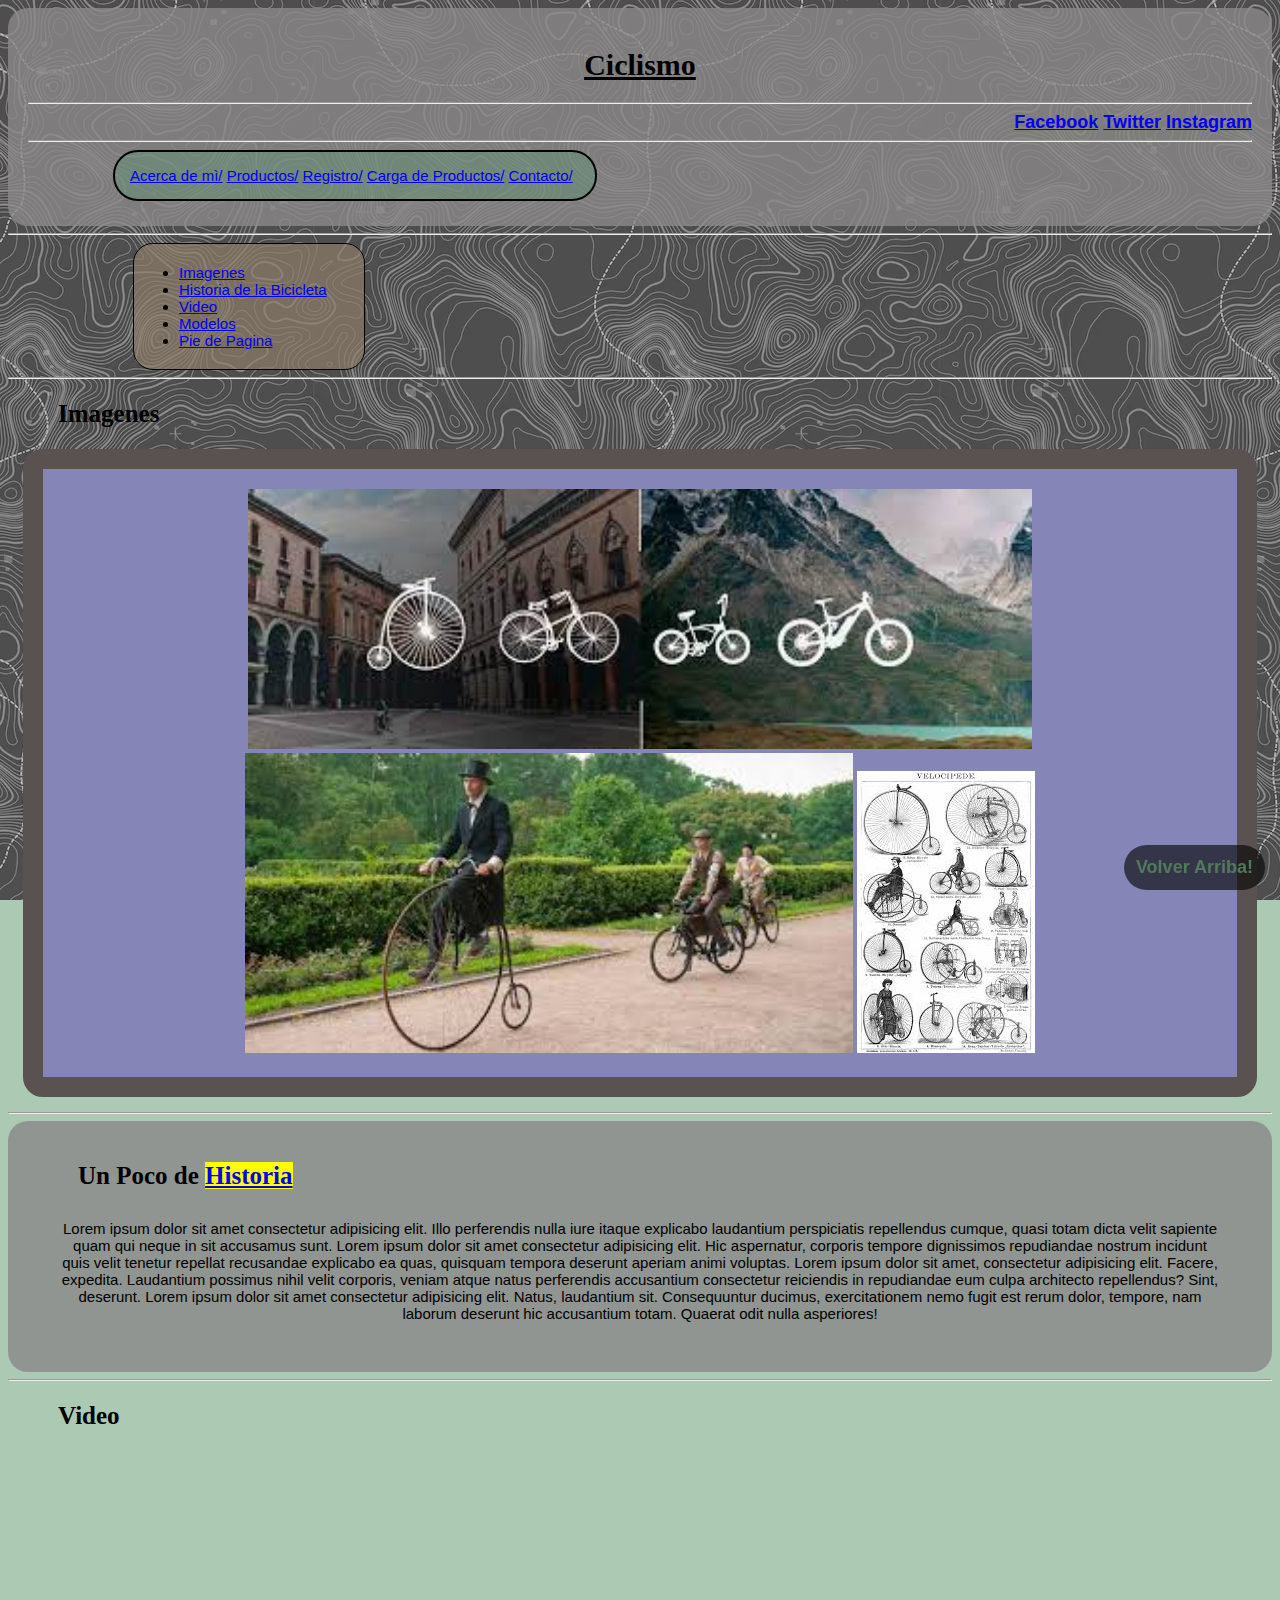
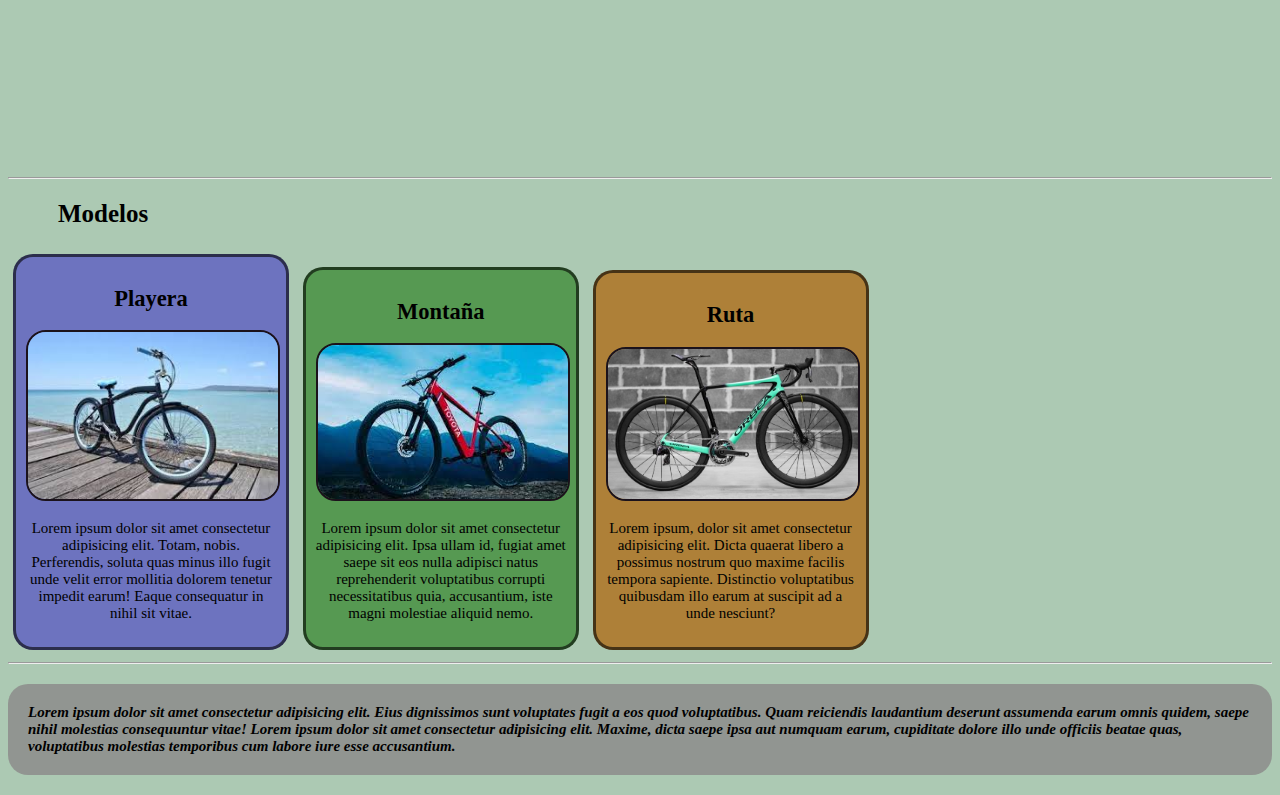
<file: index.html>
<!DOCTYPE html>
<html lang="en">
<head>
    <meta charset="UTF-8">
    <meta http-equiv="X-UA-Compatible" content="IE=edge">
    <meta name="viewport" content="width=device-width, initial-scale=1.0">
    <link rel="stylesheet" href="css/styles.css">
    <title>Ciclismo</title>
</head>
<body>
    <header class="fondotexto" id="top">
        <h1>Ciclismo</h1>
        <hr>
        <nav>
            <div class="linkd enlace2"><strong>
                <a href="https://www.facebook.com/" target="_blank">Facebook</a>
                <a href="https://twitter.com/?lang=es" target="_blank">Twitter</a>
                <a href="https://www.instagram.com/" target="_blank">Instagram</a>
                </strong>
            </div>
            <hr>
            <div class="linkpag enlace">
                <a href="acerca.html">Acerca de mì/</a>
                <a href="productos.html">Productos/</a>
                <a href="registro.html">Registro/</a></li>
                <a href="carga-de-productos.html">Carga de Productos/</a>
                <a href="contacto.html">Contacto/</a>
                
            </div>
        </nav>
    </header>
    <hr>
    <section class="linkloc">
        <ul>
            <li><a href="#imagenes">Imagenes</a></li>
            <li><a href="#historia">Historia de la Bicicleta</a></li>
            <li><a href="#video">Video</a></li>
            <li><a href="#modelos">Modelos</a></li>
            <li><a href="#pie">Pie de Pagina</a></li>
        </ul>
    </section>
    <hr>
    <section>
        <article>
            <h2 class="subtitu" id="imagenes">Imagenes</h2>
            <div class="centrarimg">
                <img style="height: 260px;" src="img/his.jpeg" alt="linea de tiempo bici">
                <br>
                <img style="height: 300px;" src="img/images.jpeg" alt="gente en bici">
                <img src="img/his3.jpeg" alt="perfiles">
            </div>
            <hr>
            <div class="fondotexto">
                <h2 class="subtitu" id="historia">Un Poco de <mark><a href="https://es.wikipedia.org/wiki/Ciclismo" target="_blank">Historia</a></mark></h2>
                <p class="tex">Lorem ipsum dolor sit amet consectetur adipisicing elit. Illo perferendis nulla iure itaque explicabo laudantium perspiciatis repellendus cumque, quasi totam dicta velit sapiente quam qui neque in sit accusamus sunt.
                    Lorem ipsum dolor sit amet consectetur adipisicing elit. Hic aspernatur, corporis tempore dignissimos repudiandae nostrum incidunt quis velit tenetur repellat recusandae explicabo ea quas, quisquam tempora deserunt aperiam animi voluptas.
                    Lorem ipsum dolor sit amet, consectetur adipisicing elit. Facere, expedita. Laudantium possimus nihil velit corporis, veniam atque natus perferendis accusantium consectetur reiciendis in repudiandae eum culpa architecto repellendus? Sint, deserunt.
                    Lorem ipsum dolor sit amet consectetur adipisicing elit. Natus, laudantium sit. Consequuntur ducimus, exercitationem nemo fugit est rerum dolor, tempore, nam laborum deserunt hic accusantium totam. Quaerat odit nulla asperiores!
                </p>
            </div>
        </article>
        <hr>
        <article>
            <h2 class="subtitu" id="video">Video</h2>
            <iframe class="vide" width="560" height="315" src="https://www.youtube.com/embed/iNE9aYE9JjE" title="YouTube video player" frameborder="0" allow="accelerometer; autoplay; clipboard-write; encrypted-media; gyroscope; picture-in-picture" allowfullscreen></iframe>
            <hr>
            <h2 class="subtitu" id="modelos">Modelos</h2>
            <div>
                <div class="seguidos segui1">
                    <h2>Playera</h2>
                    <img class="imagenes" src="img/playera.jfif" alt="playera">
                    <p>Lorem ipsum dolor sit amet consectetur adipisicing elit. Totam, nobis. Perferendis, soluta quas minus illo fugit unde velit error mollitia dolorem tenetur impedit earum! Eaque consequatur in nihil sit vitae.</p>
                </div>
                <div class="seguidos segui2">
                    <h2>Montaña</h2>
                    <img class="imagenes" src="img/montaña.jfif" alt="montaña">
                    <p>Lorem ipsum dolor sit amet consectetur adipisicing elit. Ipsa ullam id, fugiat amet saepe sit eos nulla adipisci natus reprehenderit voluptatibus corrupti necessitatibus quia, accusantium, iste magni molestiae aliquid nemo.</p>
                </div>
                <div class="seguidos segui3">
                    <h2>Ruta</h2>
                    <img class="imagenes" src="img/ruta.jpg" alt="ruta">
                    <p>Lorem ipsum, dolor sit amet consectetur adipisicing elit. Dicta quaerat libero a possimus nostrum quo maxime facilis tempora sapiente. Distinctio voluptatibus quibusdam illo earum at suscipit ad a unde nesciunt?</p>
                </div>

            </div>
        </article>
    </section>
    <hr>
    <footer id="pie">
        <em><h4 class="fondotexto">Lorem ipsum dolor sit amet consectetur adipisicing elit. Eius dignissimos sunt voluptates fugit a eos quod voluptatibus. Quam reiciendis laudantium deserunt assumenda earum omnis quidem, saepe nihil molestias consequuntur vitae! Lorem ipsum dolor sit amet consectetur adipisicing elit. Maxime, dicta saepe ipsa aut numquam earum, cupiditate dolore illo unde officiis beatae quas, voluptatibus molestias temporibus cum labore iure esse accusantium.</h4></em>
        <a class="volver" href="#top">Volver Arriba!</a>
    </footer>
</body>
</html>
</file>
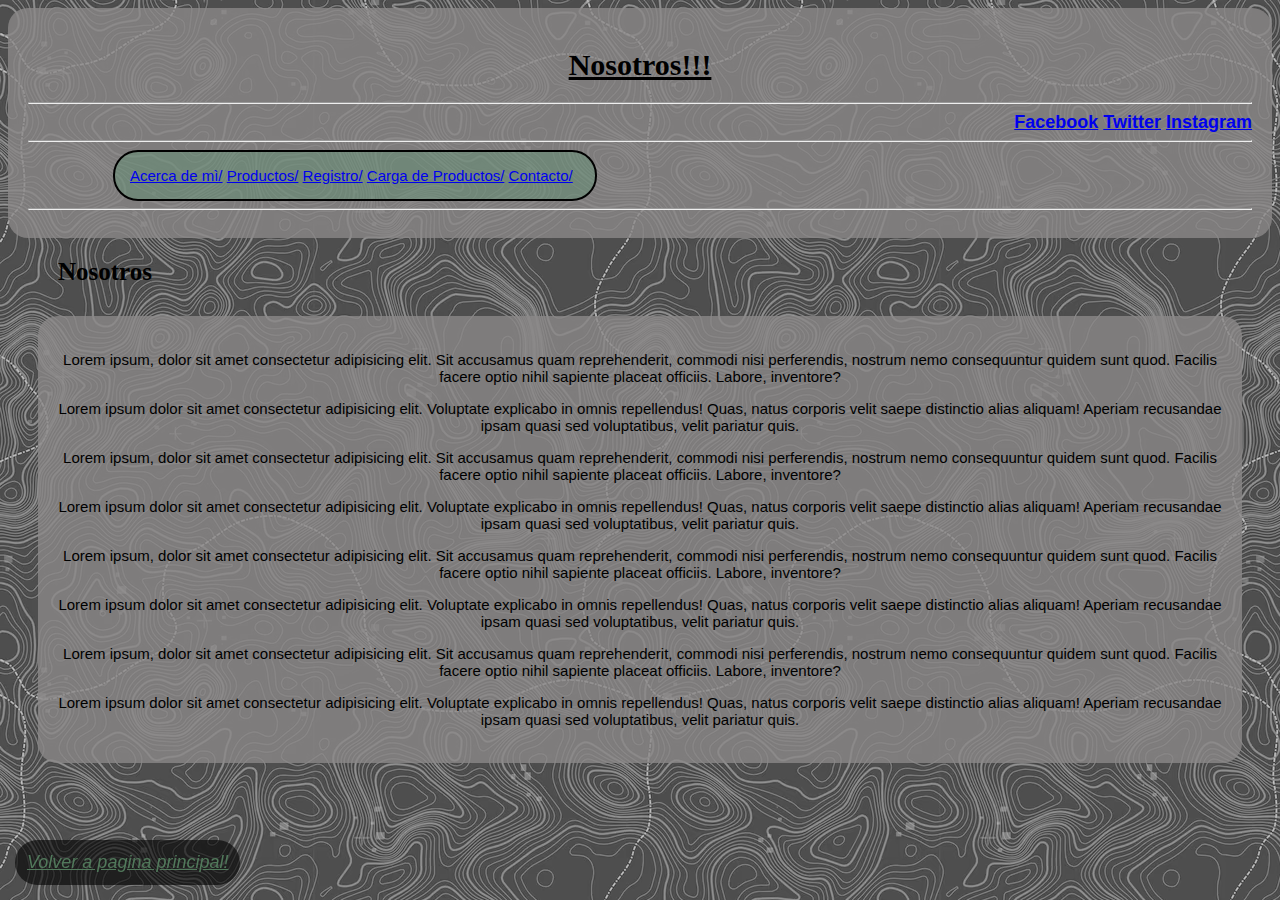
<file: acerca.html>
<!DOCTYPE html>
<html lang="en">
<head>
    <meta charset="UTF-8">
    <meta http-equiv="X-UA-Compatible" content="IE=edge">
    <meta name="viewport" content="width=device-width, initial-scale=1.0">
    <link rel="stylesheet" href="css/styles.css">
    <title>Acerca de mì</title>
</head>
<body>
    <header class="fondotexto">
        <h1>Nosotros!!!</h1>
        <hr>
        <nav>
            <div class="linkd"><strong>
                <a href="https://www.facebook.com/" target="_blank">Facebook</a>
                <a href="https://twitter.com/?lang=es" target="_blank">Twitter</a>
                <a href="https://www.instagram.com/" target="_blank">Instagram</a>
                </strong>
            </div>
            <hr>
            <div class="linkpag">
                <a href="acerca.html">Acerca de mì/</a>
                <a href="productos.html">Productos/</a>
                <a href="registro.html">Registro/</a></li>
                <a href="carga-de-productos.html">Carga de Productos/</a>
                <a href="contacto.html">Contacto/</a>
            </div>
        </nav>
        <hr>
    </header>
    <section>
        <article>
            <h2 class="subtitu">Nosotros</h2>
            <div class="tex fondotexto">
                <p>Lorem ipsum, dolor sit amet consectetur adipisicing elit. Sit accusamus quam reprehenderit, commodi nisi perferendis, nostrum nemo consequuntur quidem sunt quod. Facilis facere optio nihil sapiente placeat officiis. Labore, inventore?</p>
                <p>Lorem ipsum dolor sit amet consectetur adipisicing elit. Voluptate explicabo in omnis repellendus! Quas, natus corporis velit saepe distinctio alias aliquam! Aperiam recusandae ipsam quasi sed voluptatibus, velit pariatur quis.</p>
                <p>Lorem ipsum, dolor sit amet consectetur adipisicing elit. Sit accusamus quam reprehenderit, commodi nisi perferendis, nostrum nemo consequuntur quidem sunt quod. Facilis facere optio nihil sapiente placeat officiis. Labore, inventore?</p>
                <p>Lorem ipsum dolor sit amet consectetur adipisicing elit. Voluptate explicabo in omnis repellendus! Quas, natus corporis velit saepe distinctio alias aliquam! Aperiam recusandae ipsam quasi sed voluptatibus, velit pariatur quis.</p>
                <p>Lorem ipsum, dolor sit amet consectetur adipisicing elit. Sit accusamus quam reprehenderit, commodi nisi perferendis, nostrum nemo consequuntur quidem sunt quod. Facilis facere optio nihil sapiente placeat officiis. Labore, inventore?</p>
                <p>Lorem ipsum dolor sit amet consectetur adipisicing elit. Voluptate explicabo in omnis repellendus! Quas, natus corporis velit saepe distinctio alias aliquam! Aperiam recusandae ipsam quasi sed voluptatibus, velit pariatur quis.</p>
                <p>Lorem ipsum, dolor sit amet consectetur adipisicing elit. Sit accusamus quam reprehenderit, commodi nisi perferendis, nostrum nemo consequuntur quidem sunt quod. Facilis facere optio nihil sapiente placeat officiis. Labore, inventore?</p>
                <p>Lorem ipsum dolor sit amet consectetur adipisicing elit. Voluptate explicabo in omnis repellendus! Quas, natus corporis velit saepe distinctio alias aliquam! Aperiam recusandae ipsam quasi sed voluptatibus, velit pariatur quis.</p>
            </div>
        </article>
    </section>
    <footer>
        <a class="volverp" href="index.html">Volver a pagina principal!</a>
    </footer>
</body>
</html>
</file>
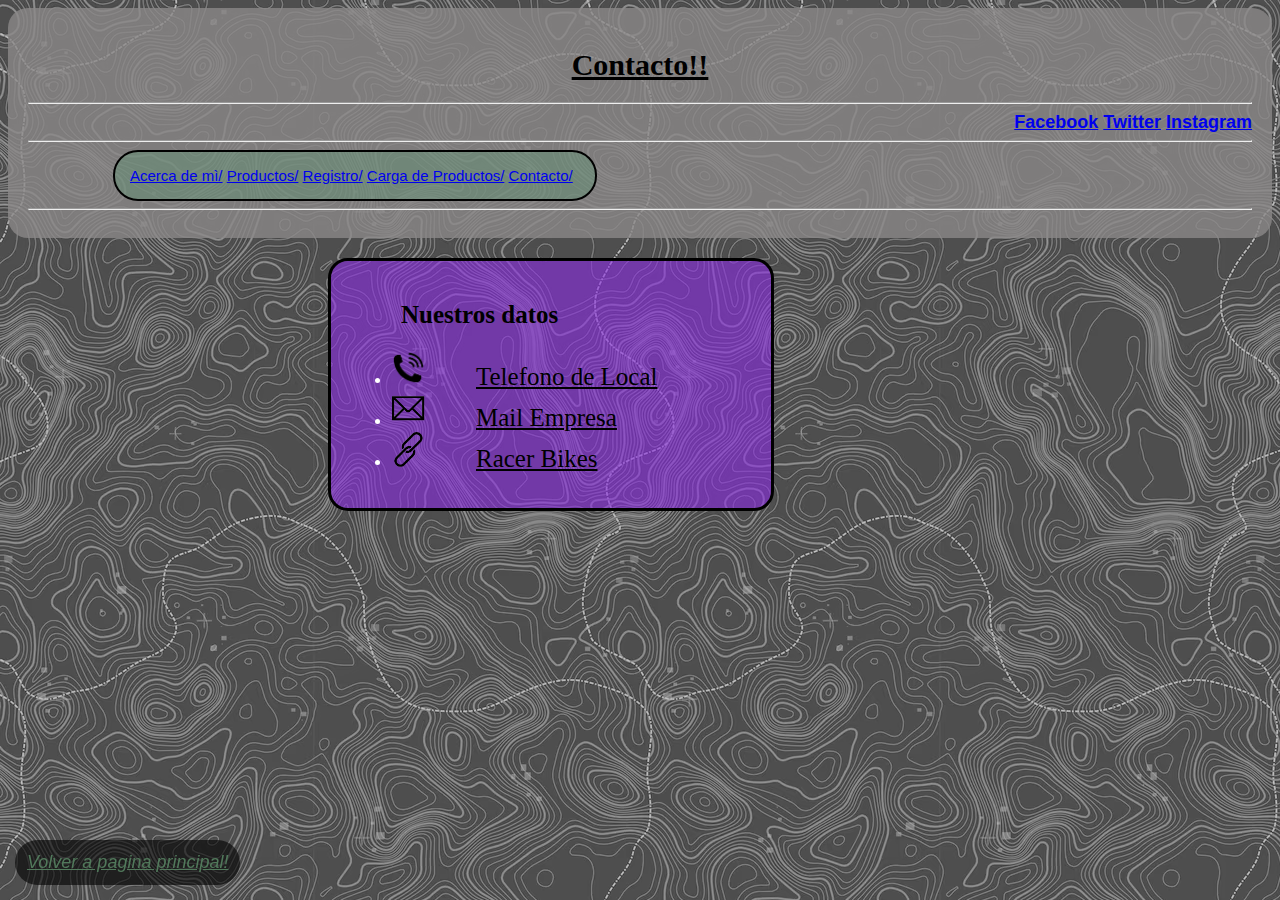
<file: contacto.html>
<!DOCTYPE html>
<html lang="en">
<head>
    <meta charset="UTF-8">
    <meta http-equiv="X-UA-Compatible" content="IE=edge">
    <meta name="viewport" content="width=device-width, initial-scale=1.0">
    <link rel="stylesheet" href="css/styles.css">
    <title>Contacto</title>
</head>
<body>
    <header class="fondotexto">
        <h1>Contacto!!</h1>
        <hr>
        <nav>
            <div class="linkd"><strong>
                <a href="https://www.facebook.com/" target="_blank">Facebook</a>
                <a href="https://twitter.com/?lang=es" target="_blank">Twitter</a>
                <a href="https://www.instagram.com/" target="_blank">Instagram</a>
                </strong>
            </div>
            <hr>
            <div class="linkpag">
                <a href="acerca.html">Acerca de mì/</a>
                <a href="productos.html">Productos/</a>
                <a href="registro.html">Registro/</a></li>
                <a href="carga-de-productos.html">Carga de Productos/</a>
                <a href="contacto.html">Contacto/</a>
            </div>
        </nav>
        <hr>
    </header>
    <section>
        <div class="fondoconsu">
            <h2 class="subtitu">Nuestros datos</h2>
            <ul>
                <li><img class="imalogo" src="img/tel.png" alt="logot"><a class="subtitu" href="tel:44424245242">Telefono de Local</a></li>
                <li><img class="imalogo" src="img/mail.png" alt="logom"><a class="subtitu" href="mailto:machi_cok@hotmail.com">Mail Empresa</a></li>
                <li><img class="imalogo" src="img/link.png" alt="logol"><a class="subtitu" href="https://www.racerbikes.com.ar/" target="_blank">Racer Bikes</a></li>
            </ul>
        </div>
    </section>
    <footer>
        <a class="volverp" href="index.html">Volver a pagina principal!</a>

    </footer>
    
</body>
</html>
</file>
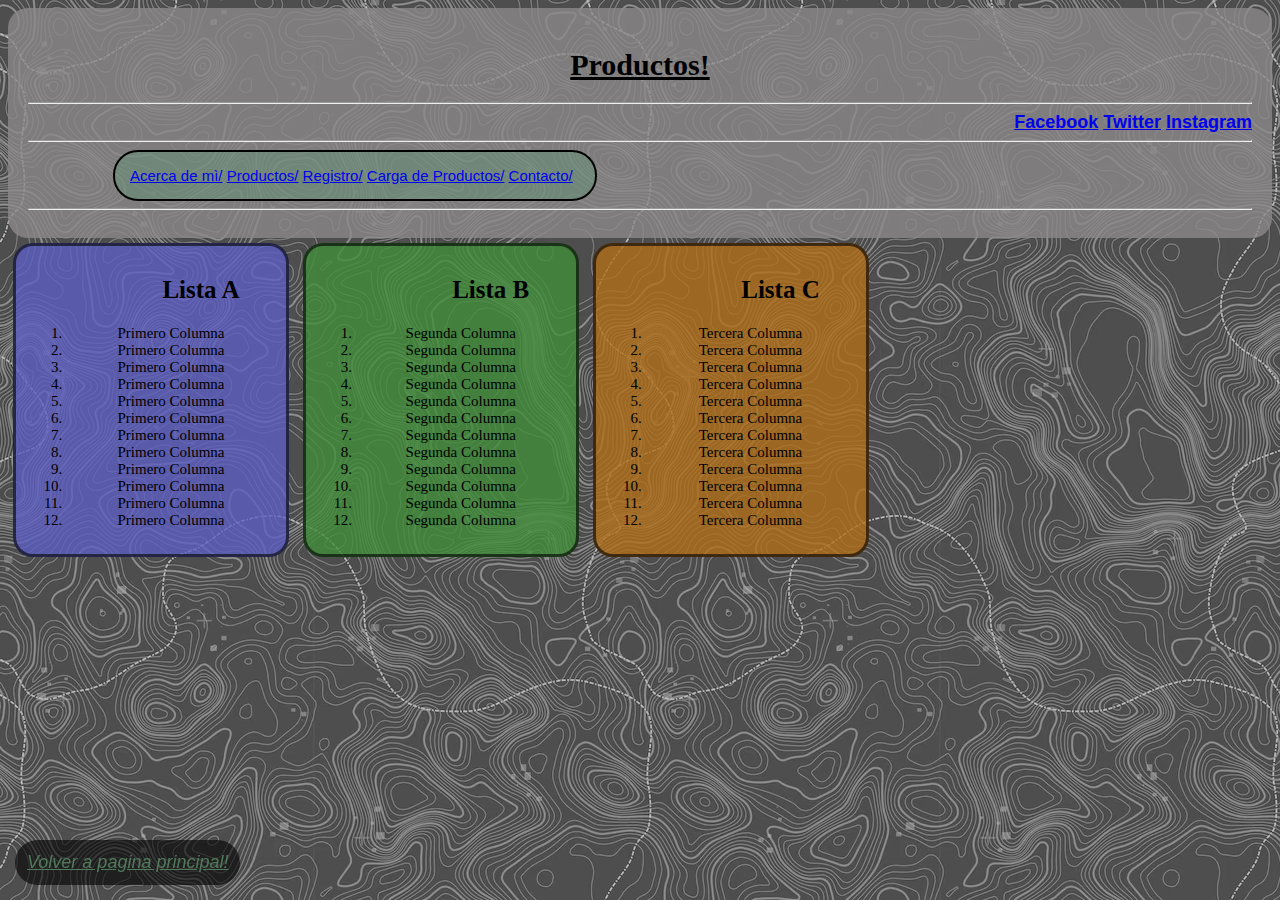
<file: productos.html>
<!DOCTYPE html>
<html lang="en">
<head>
    <meta charset="UTF-8">
    <meta http-equiv="X-UA-Compatible" content="IE=edge">
    <meta name="viewport" content="width=device-width, initial-scale=1.0">
    <link rel="stylesheet" href="css/styles.css">
    <title>Productos</title>
</head>
<body>
    <header class="fondotexto">
        <h1>Productos!</h1>
        <hr>
        <nav>
            <div class="linkd"><strong>
                <a href="https://www.facebook.com/" target="_blank">Facebook</a>
                <a href="https://twitter.com/?lang=es" target="_blank">Twitter</a>
                <a href="https://www.instagram.com/" target="_blank">Instagram</a>
                </strong>
            </div>
            <hr>
            <div class="linkpag">
                <a href="acerca.html">Acerca de mì/</a>
                <a href="productos.html">Productos/</a>
                <a href="registro.html">Registro/</a></li>
                <a href="carga-de-productos.html">Carga de Productos/</a>
                <a href="contacto.html">Contacto/</a>
            </div>
        </nav>
        <hr>
    </header>
    <section>
        <div class="seguidos segui1">
            <h2 class="subtitu">Lista A</h2>
            <ol>
                <li>Primero Columna</li>
                <li>Primero Columna</li>
                <li>Primero Columna</li>
                <li>Primero Columna</li>
                <li>Primero Columna</li>
                <li>Primero Columna</li>
                <li>Primero Columna</li>
                <li>Primero Columna</li>
                <li>Primero Columna</li>
                <li>Primero Columna</li>
                <li>Primero Columna</li>
                <li>Primero Columna</li>
            </ol>
        </div>
        <div class="seguidos segui2">
            <h2 class="subtitu">Lista B</h2>
            <ol>
                <li>Segunda Columna</li>
                <li>Segunda Columna</li>
                <li>Segunda Columna</li>
                <li>Segunda Columna</li>
                <li>Segunda Columna</li>
                <li>Segunda Columna</li>
                <li>Segunda Columna</li>
                <li>Segunda Columna</li>
                <li>Segunda Columna</li>
                <li>Segunda Columna</li>
                <li>Segunda Columna</li>
                <li>Segunda Columna</li>
            </ol>
        </div>
        <div class="seguidos segui3">
            <h2 class="subtitu">Lista C</h2>
            <ol>
                <li>Tercera Columna</li>
                <li>Tercera Columna</li>
                <li>Tercera Columna</li>
                <li>Tercera Columna</li>
                <li>Tercera Columna</li>
                <li>Tercera Columna</li>
                <li>Tercera Columna</li>
                <li>Tercera Columna</li>
                <li>Tercera Columna</li>
                <li>Tercera Columna</li>
                <li>Tercera Columna</li>
                <li>Tercera Columna</li>
            </ol>
        </div>
    </section>
    <footer>
        <a class="volverp" href="index.html">Volver a pagina principal!</a>
    </footer>
</body>
</html>
</file>
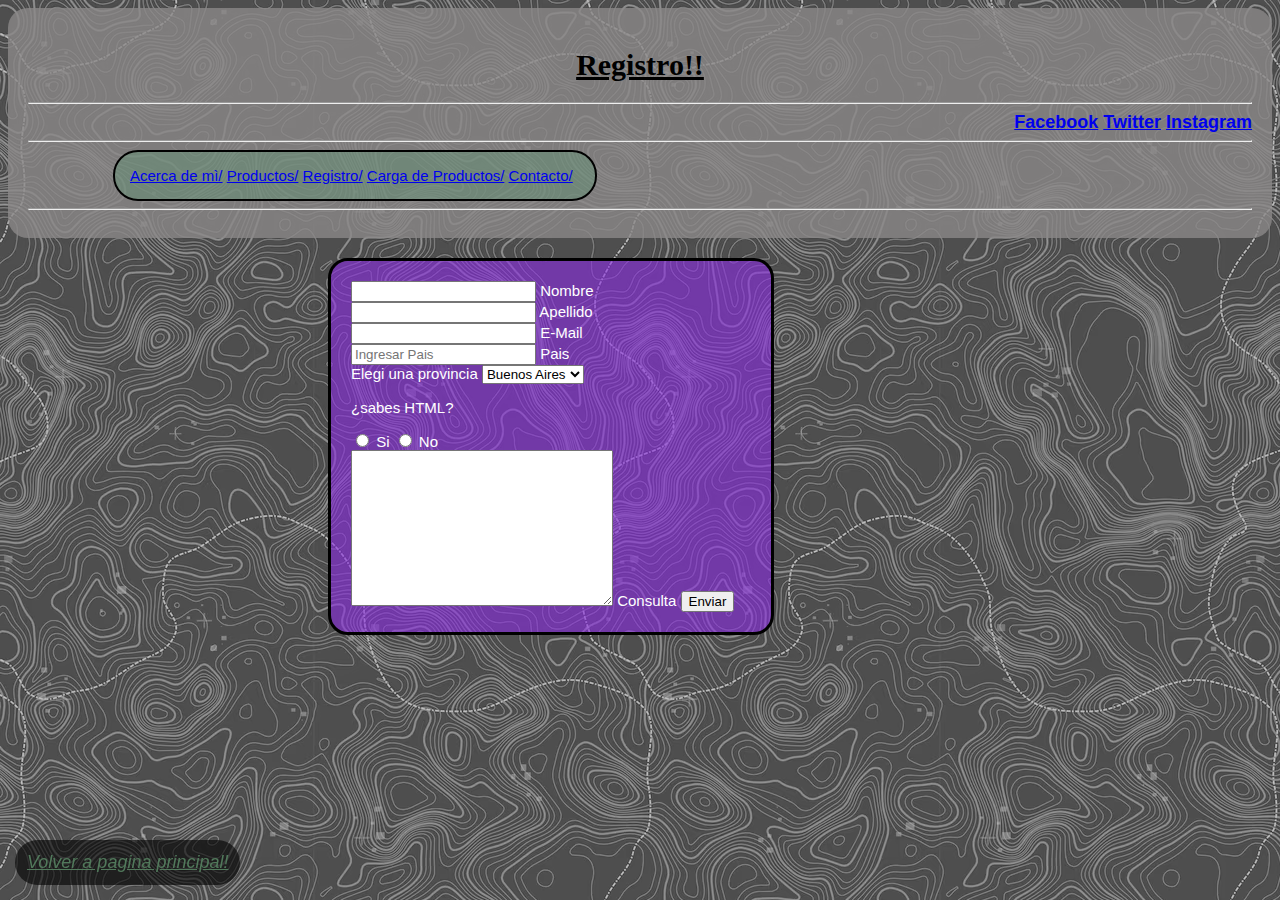
<file: registro.html>
<!DOCTYPE html>
<html lang="en">
<head>
    <meta charset="UTF-8">
    <meta http-equiv="X-UA-Compatible" content="IE=edge">
    <meta name="viewport" content="width=device-width, initial-scale=1.0">
    <link rel="stylesheet" href="css/styles.css">
    <title>Registro</title>
</head>
<body>
    <header class="fondotexto">
        <h1>Registro!!</h1>
        <hr>
        <nav>
            <div class="linkd"><strong>
                <a href="https://www.facebook.com/" target="_blank">Facebook</a>
                <a href="https://twitter.com/?lang=es" target="_blank">Twitter</a>
                <a href="https://www.instagram.com/" target="_blank">Instagram</a>
                </strong>
            </div>
            <hr>
            <div class="linkpag">
                <a href="acerca.html">Acerca de mì/</a>
                <a href="productos.html">Productos/</a>
                <a href="registro.html">Registro/</a></li>
                <a href="carga-de-productos.html">Carga de Productos/</a>
                <a href="contacto.html">Contacto/</a>
            </div>
        </nav>
        <hr>
    </header>
    <section>
        <form method="POST" action="https://formspree.io/f/xzbwglgp">
            <div class="fondoconsu">
                <input type="text">
                <label for="nombre">Nombre</label>
                <br>
                <input type="text">
                <label for="apellido">Apellido</label>
                <br>
                <input type="text">
                <label for="mail">E-Mail</label>
                <br>
                <input type="text" name="pais" placeholder="Ingresar Pais" id="pais">
                <label for="pais">Pais</label>
                <br>
                <div>
                    <label for="provincia">Elegi una provincia</label>
                    <select name="provincia" id="provincia">
                        <option value="ba">Buenos Aires</option>
                        <option value="co">Cordoba</option>
                        <option value="mi">Misiones</option>
                    </select>
                </div>
                <div>
                    <p>¿sabes HTML?</p>
                    <input id="sabes-html-opt-01" type="radio" value="N" name="sabes-html">
                    <label for="sabes-html-opt-01">Si</label>
                    <input id="sabes-html-opt-02" type="radio" value="N" name="sabes-html">
                    <label for="sabes-html-opt-02">No</label>
                </div>
                <textarea name="" id="" cols="30" rows="10"></textarea>
                <label for="consulta">Consulta</label>
                <button type="submit">Enviar</button>
            </div>
        </form>

    </section>
    <footer>
        <a class="volverp" href="index.html">Volver a pagina principal!</a>
    </footer>
    
</body>
</html>
</file>
<file: css/styles.css>
html {
    background-color: rgb(172, 201, 179);
    font-size: 15px;
    background-image: url("../img/patron-costuras-fondo-mapa-topografico-espacio-copiar-textura-costuras-linea-topografia-mapa-contorno-fondo-cuadricula-geografica-ruta-senderismo-montana-sobre-terreno_518816-2342.avif");
    background-attachment: fixed;
}

.linkd {
    text-align: right;
    font-family: 'Segoe UI', Tahoma, Geneva, Verdana, sans-serif;
    font-size: large;
    
}
.linkpag {
    position: relative;
    left: 80px;
    font-family: 'Segoe UI', Tahoma, Geneva, Verdana, sans-serif;
    background-color: rgba(93, 151, 116, 0.4);
    width: 450px;
    padding: 15px;
    border: 2px black solid;
    border-radius: 25px;
    margin: 5px;
    
}
.linkloc {
    position: relative;
    left: 120px;
    font-family: 'Trebuchet MS', 'Lucida Sans Unicode', 'Lucida Grande', 'Lucida Sans', Arial, sans-serif;
    background-color: rgb(141, 124, 104, 0.7);
    width: 220px;
    padding: 5px;
    border: 1px black solid;
    border-radius: 20px;
    margin: 5px;
}

h1 {
    text-align: center;
    text-decoration: underline;
    font-family: tahoma;
}

.centrarimg {
    text-align: center;
    background-color: rgb(133, 133, 184);
    margin: 15px;
    padding: 20px;
    border: 20px rgb(90, 81, 81) solid;
    border-radius: 20px;
}

.seguidos {
    text-align: center;
    font-family: tahoma;
    display: inline-block;
    width: 250px;
    padding: 10px;
    border: 3px solid rgba(0, 0, 0, 0.6);
    border-radius: 20px;
    margin: 5px;    
}    

.imagenes {
    width: 250px;
    border: 2px solid rgb(27, 18, 27);
    border-radius: 20px;
}

.segui1 {
    background-color: rgba(94, 94, 194, 0.8);
    }
.segui2 {
    background-color: rgba(65, 141, 58, 0.8);
}
.segui3 {
        background-color: rgba(175, 110, 25, 0.8);
}


.vide {
    position: relative;
    left: 100px;
    border: rgba(141, 16, 89, 0.6);
    border-radius: 50px;
}

.volver {
    position: fixed;
    bottom: 10px;
    right: 15px;
    font-family: 'Segoe UI', Tahoma, Geneva, Verdana, sans-serif;
    font-size: larger;
    font-weight: bolder;
    text-decoration: none;
    background-color: rgba(0, 0, 0, 0.6);
    padding: 12px;
    border-radius: 25px;
    color: rgb(81, 121, 91);
}

.subtitu {
    font-family: Cambria, Cochin, Georgia, Times, 'Times New Roman', serif;
    font-size: 25px;
    position: relative;
    left: 50px;
    color: black;
}

.tex {
    font-family: 'Segoe UI', Tahoma, Geneva, Verdana, sans-serif;
    font-size: 15px;
    text-align: center;
    margin: 30px;

}
.fondotexto {
    background-color: rgba(139, 136, 136, 0.8);
    padding: 20px;
    border-radius: 20px;
}
.volverp {
    position: fixed;
    bottom: 15px;
    left: 15px;
    font-family: 'Segoe UI', Tahoma, Geneva, Verdana, sans-serif;
    font-style: italic;
    font-size: larger;
    color: rgb(81, 121, 91);
    background-color: rgba(0, 0, 0, 0.6);
    padding: 12px;
    border-radius: 25px;
}

.fondoconsu {
    background-color: rgba(138, 43, 226, 0.6);
    width: 400px;
    padding: 20px;
    margin: 20px;
    border: 3px black solid;
    border-radius: 20px;
    position: relative;
    left: 300px;
    font-family: 'Lucida Sans', 'Lucida Sans Regular', 'Lucida Grande', 'Lucida Sans Unicode', Geneva, Verdana, sans-serif;
    color: white;
}

.imalogo {
    width: 35px;
}

.enlace :hover {
    background-color: aqua;
}
.enlace2 :active {
    background-color: blue;
}
</file>
